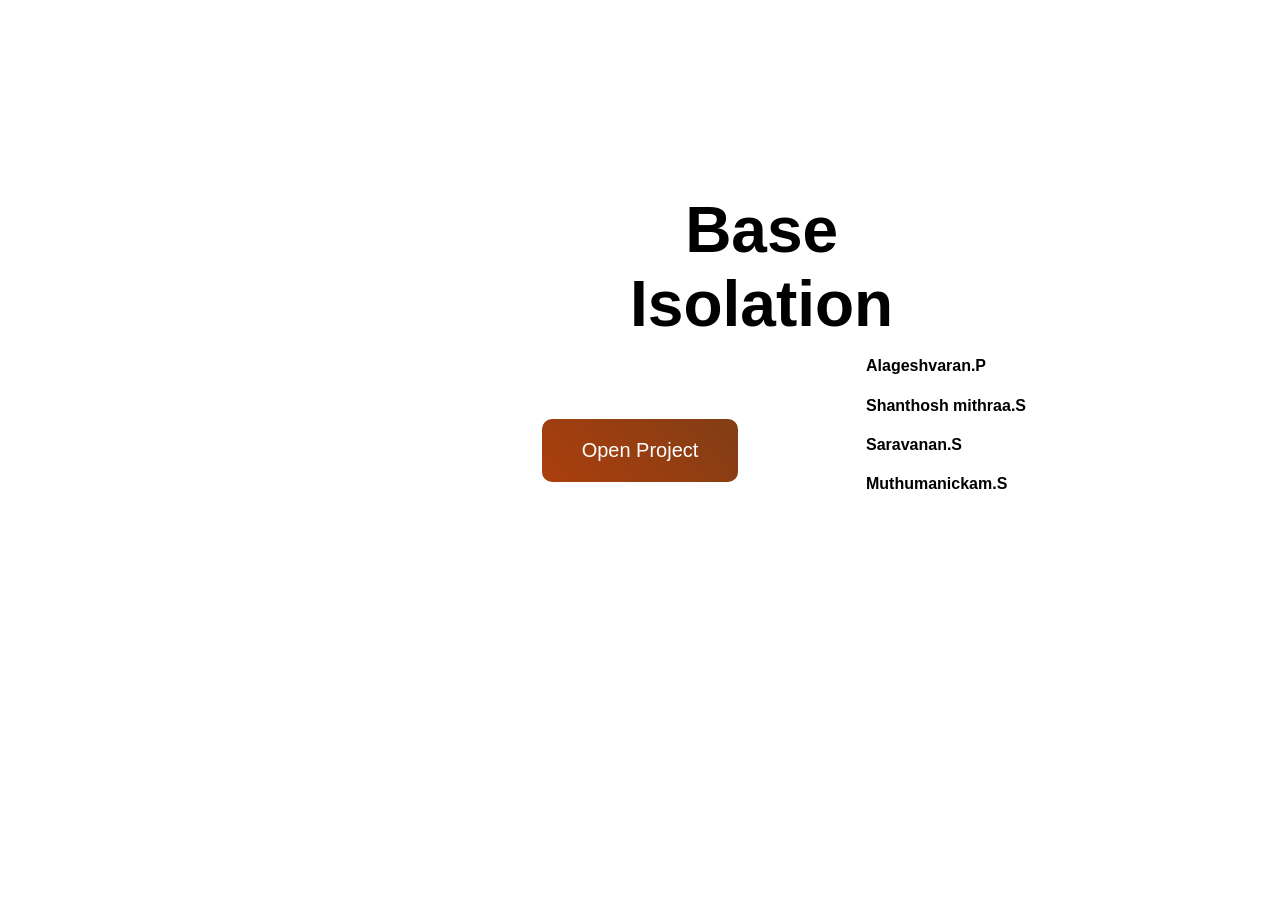
<file: index.html>
<!DOCTYPE html>
<html>
<head>
    <title>Bumblbee project</title>
      <link rel="stylesheet" href="style.css">
      <link rel="icon" href="Picsart_26-03-05_10-40-33-411 (1).png">
    <style>
        body {
            margin: 0;
            height: 100vh;
            display: flex;
            justify-content: center;
            align-items: center;
            font-family: Arial, sans-serif;
            background: url('https://wallpapercave.com/wp/wp15151925.webp')no-repeat center center/cover;
        }

        .open-btn {
            padding: 20px 40px;
            font-size: 20px;
            background: linear-gradient(45deg,#ab3f0d,#823d15);
            color: white;
            border: none;
            border-radius: 10px;
            cursor: pointer;
            transition: 0.3s;
        }

        .open-btn:hover {
            transform: scale(1.1);
        }
    </style>
</head>

<body>
    <header>
<center>
    <h1 class="title">
        Base Isolation
    </h1>
</center>
</header>
<a href="project.html">
    <button class="open-btn"  style="background-color: darkgoldenrod;">Open Project</button>
</a>
<ol>
    <h4>Alageshvaran.P</h4>
     <h4>Shanthosh mithraa.S</h4>
      <h4>Saravanan.S</h4>
       <h4>Muthumanickam.S</h4>
</ol>

</body>
</html>
</file>
<file: style.css>
<style>
body{
  
}
 header {
        padding: 00px;
        background: rgba(80, 119, 228, 0.3);
        backdrop-filter: blur(8px);
    }
   .title{
    position: absolute;
    top: -300px;   /* move it higher */
    left: 50%;
    transform: translateX(-50%);
    margin-left: 220px;
}
h1{
    font-size: 400%;
}
  ol{
      position: absolute;
    top: 320px;   /* move it higher */
    left: 70%;
    right: 50;
    transform: translateX(-50%);
    margin-left: 30px
  }
button{
     padding: 10px 20px;
            background: #c5d148;
            border: none;
            color: white;
            border-radius: 8px;
            cursor: pointer;
}

    section {
        margin-top: 300px;
    }
</file>
